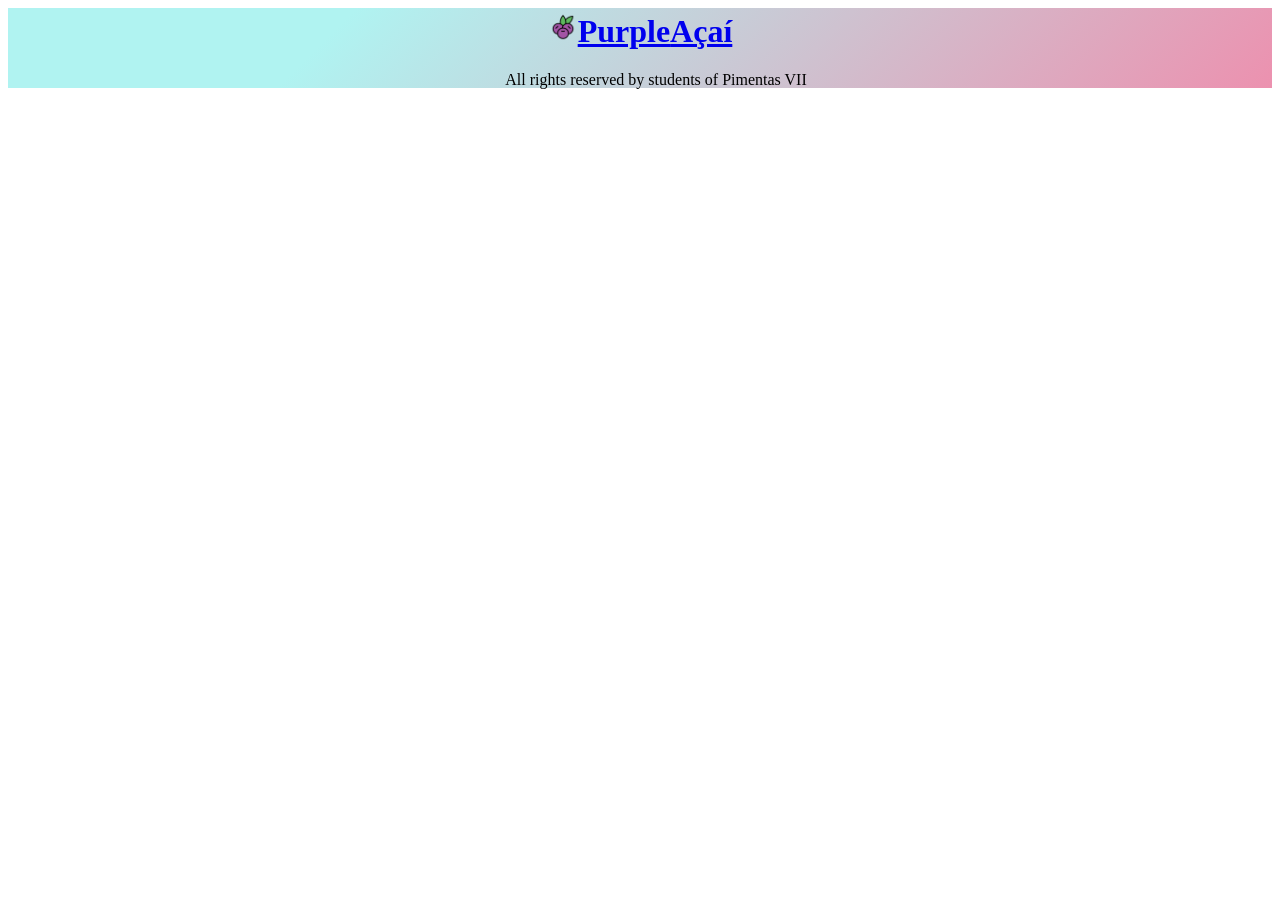
<file: footer.html>
<!DOCTYPE html>
<html lang="pt-br">
<head>
    <meta charset="UTF-8">
    <meta http-equiv="X-UA-Compatible" content="IE=edge">
    <meta name="viewport" content="width=device-width, initial-scale=1.0">
    <link rel="stylesheet" href="assets/css/footer.css">
    <script src="assets/scripts/script.js"></script>
    <title></title>
</head>
<body>
    <div class="footer">
        <div class="content">
            <h1 class="logo"><a href="index.html"><img class="img-footer"src="assets/images/acai-icon.png" width="30px" alt="acai-icon"><span>Purple</span>Açaí</a></h1>
            <p style="color:black">All rights reserved by students of Pimentas VII</p>
        </div>
    </div>
</body>
</html>
</file>
<file: assets/css/footer.css>
@import url('https://fonts.googleapis.com/css2?family=Raleway&display=swap');

.footer {
    height: 5rem;
    width: 100%;
    background-image: linear-gradient(315deg, #ec91af 0%, #b0f3f1 74%);
    display: flex;
    align-items: center;
    justify-content: space-around;
}

.content {
    text-align: center;
    align-items: center;
}

p {
    padding-left: 2rem;
}

@media (max-width:425px) {
    h1{
        font-size: 4%;
    }
    .img-footer {  
        width: 7%;
    }
    .content {
        text-align: center;
    }
    p {
        font-size: 90%;
        display: inline-flex;
    }
}
</file>
